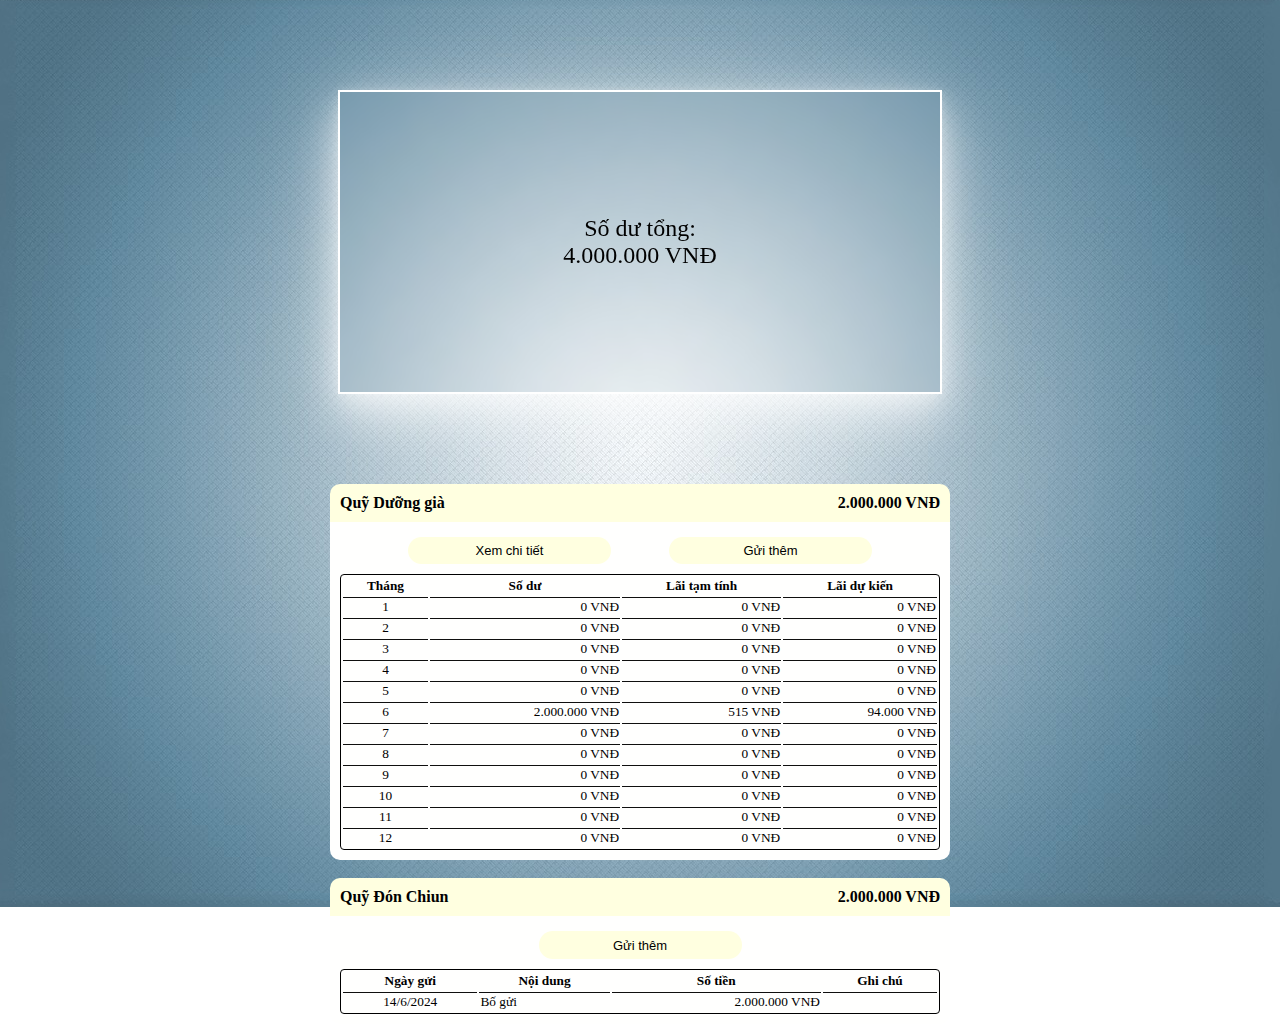
<file: index.html>
<!DOCTYPE html>
<html lang="en">
<head>
    <meta charset="UTF-8">
    <meta name="viewport" content="width=device-width, initial-scale=1.0">
    <link type="text/css" rel="stylesheet" href="./NCf.css" />
    <script type="text/javascript" src="./NCf.js"></script>
    <title>NCFunds</title>
</head>
<body>
    <div class="header">
        <div id="sum">4.000.000 VNĐ</div>
    </div>
    <div class="fund" id="fMS">
        <div class="fund-header" id="fMS-header">
            <div class="fund-name" id="fMS-name">Quỹ Dưỡng già</div>
            <div class="fund-total" id="fMS-total">2.000.000 VNĐ</div>
        </div>
        <div class="fund-detail" id="fMS-detail">
            <div class="ctrl" id="fMS-ctrl">
                <button class="ctrlItem" id="fMS-ctrlItem">Xem chi tiết</button>
                <button class="ctrlItem" id="fMS-ctrlItem">Gửi thêm</button>
            </div>
            <table>
                <tr>
                    <th>Tháng</th>
                    <th>Số dư</th>
                    <th>Lãi tạm tính</th>
                    <th>Lãi dự kiến</th>
                </tr>
                <tr>
                    <td class="date">1</td>
                    <td>0 VNĐ</td>
                    <td>0 VNĐ</td>
                    <td>0 VNĐ</td>
                </tr>
                <tr>
                    <td class="date">2</td>
                    <td>0 VNĐ</td>
                    <td>0 VNĐ</td>
                    <td>0 VNĐ</td>
                </tr>
                <tr>
                    <td class="date">3</td>
                    <td>0 VNĐ</td>
                    <td>0 VNĐ</td>
                    <td>0 VNĐ</td>
                </tr>
                <tr>
                    <td class="date">4</td>
                    <td>0 VNĐ</td>
                    <td>0 VNĐ</td>
                    <td>0 VNĐ</td>
                </tr>
                <tr>
                    <td class="date">5</td>
                    <td>0 VNĐ</td>
                    <td>0 VNĐ</td>
                    <td>0 VNĐ</td>
                </tr>
                <tr>
                    <td class="date">6</td>
                    <td>2.000.000 VNĐ</td>
                    <td>515 VNĐ</td>
                    <td>94.000 VNĐ</td>
                </tr>
                <tr>
                    <td class="date">7</td>
                    <td>0 VNĐ</td>
                    <td>0 VNĐ</td>
                    <td>0 VNĐ</td>
                </tr>
                <tr>
                    <td class="date">8</td>
                    <td>0 VNĐ</td>
                    <td>0 VNĐ</td>
                    <td>0 VNĐ</td>
                </tr>
                <tr>
                    <td class="date">9</td>
                    <td>0 VNĐ</td>
                    <td>0 VNĐ</td>
                    <td>0 VNĐ</td>
                </tr>
                <tr>
                    <td class="date">10</td>
                    <td>0 VNĐ</td>
                    <td>0 VNĐ</td>
                    <td>0 VNĐ</td>
                </tr>
                <tr>
                    <td class="date">11</td>
                    <td>0 VNĐ</td>
                    <td>0 VNĐ</td>
                    <td>0 VNĐ</td>
                </tr>
                <tr>
                    <td class="date">12</td>
                    <td>0 VNĐ</td>
                    <td>0 VNĐ</td>
                    <td>0 VNĐ</td>
                </tr>
            </table>
        </div>
    </div>
    <div class="fund" id="fWcChiun">
        <div class="fund-header" id="fWcChiun-header">
            <div class="fund-name" id="fWcChiun-name">Quỹ Đón Chiun</div>
            <div class="fund-total" id="fWcChiun-total">2.000.000 VNĐ</div>
        </div>
        <div class="fund-detail" id="fWcChiun-detail">
            <div class="ctrl" id="fWcChiun-ctrl">
                <button class="ctrlItem" id="fWcChiun-ctrlItem">Gửi thêm</button>
            </div>
            <table>
                <tr>
                    <th>Ngày gửi</th>
                    <th>Nội dung</th>
                    <th>Số tiền</th>
                    <th>Ghi chú</th>
                </tr>
                <tr>
                    <td class="date">14/6/2024</td>
                    <td class="txt">Bố gửi</td>
                    <td>2.000.000 VNĐ</td>
                    <td class="txt"></td>
                </tr>
            </table>
        </div>
    </div>

</body>
</html>
</file>
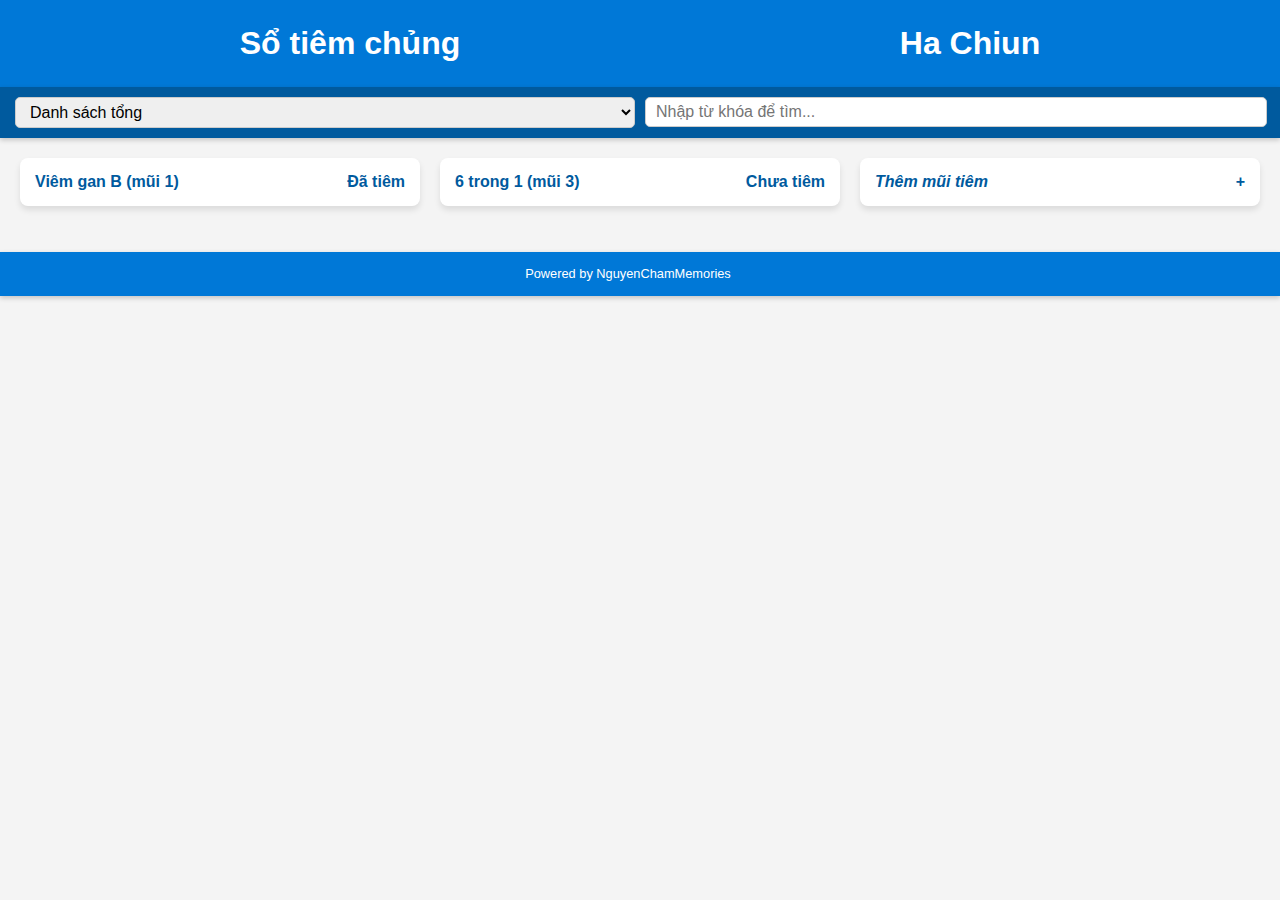
<file: lichtiem/index.html>
<!DOCTYPE html>
<html lang="vi">
<head>
    <meta charset="UTF-8">
    <meta name="viewport" content="width=device-width, initial-scale=1.0">
    <title>Sổ tiêm chủng</title>
    <link type="text/css" rel="stylesheet" href="./styles.css" />
    
</head>
<body>
    <section id="header">
        <section id="secBanner">
            <a>Sổ tiêm chủng</a>
            <a>Ha Chiun</a>
        </section>
        <section id="menubar">
            <ul>
                <li>
                    <select >
                        <option value="dstong">Danh sách tổng</option>
                        <option value="dsdatiem">Đã tiêm</option>
                        <option value="dschuatiem">Chưa tiêm</option>
                        <option value="dsdenhan">Đến hạn</option>
                        <option value="dsquahan">Quá hạn</option>
                    </select>
                </li>
                <li>
                    <input type="text" id="searchInput" placeholder="Nhập từ khóa để tìm...">
                </li>    
            </ul>
        </section>
    </section>
    <section id="secList">
        <div class="card" id="item1">
            <details>
                <summary>
                    <a class="card-name">Viêm gan B (mũi 1)</a>
                    <a>Đã tiêm</a>
                </summary>
                <div class="card-detail">
                    <a>Ngày tiêm</a>
                    <a>25/11/2024</a>
                </div>
                <div class="card-detail">
                    <a>Tên vaccine</a>
                    <a>...</a>
                </div>
                <div class="card-detail">
                    <a>Nơi tiêm</a>
                    <a>BVPS Hải Phòng</a>
                </div>
            </details>
        </div>
        <div class="card" id="item2">
            <details>
                <summary>
                    <a class="card-name">6 trong 1 (mũi 3)</a>
                    <a>Chưa tiêm</a>
                </summary>
                <div class="card-detail">
                    <a>Ngày dự kiến tiêm</a>
                    <a>25/11/2024</a>
                </div>
                <div class="card-button">
                    <button>Cập nhật mũi tiêm</button>
                </div>
            </details>
        </div>
        <div class="card additembtn" id="btnadd" >
            <details>
                <summary>
                    <a class="card-name"><i>Thêm mũi tiêm</i></a>
                    <a>+</a>
                </summary>
                <div class="card-detail">
                    <a>Loại</a>
                    <a contenteditable="true">Tên mũi tiêm</a>
                </div>
                <div class="card-detail">
                    <a>Mũi tiêm thứ</a>
                    <a contenteditable="true">1</a>
                </div>
                <div class="card-detail">
                    <a>Ngày dự kiến tiêm</a>
                    <a contenteditable="true">24/11/2024</a>
                </div>
                <div class="card-button">
                    <button>Thêm mũi tiêm</button>
                </div>
            </details>
        </div>
    </section>
    <section id="footer">
        <a></a>
        <a class="copyright" href="https://www.NguyenChamMemories.id.vn">Powered by NguyenChamMemories</a>
        <a class="footerbtn" id="backtoChiun" href="https://www.NguyenChamMemories.id.vn/Chiun"></a>
    </section>
</body>
<script type="text/javascript" src="./script.js"></script>
</html>
</file>
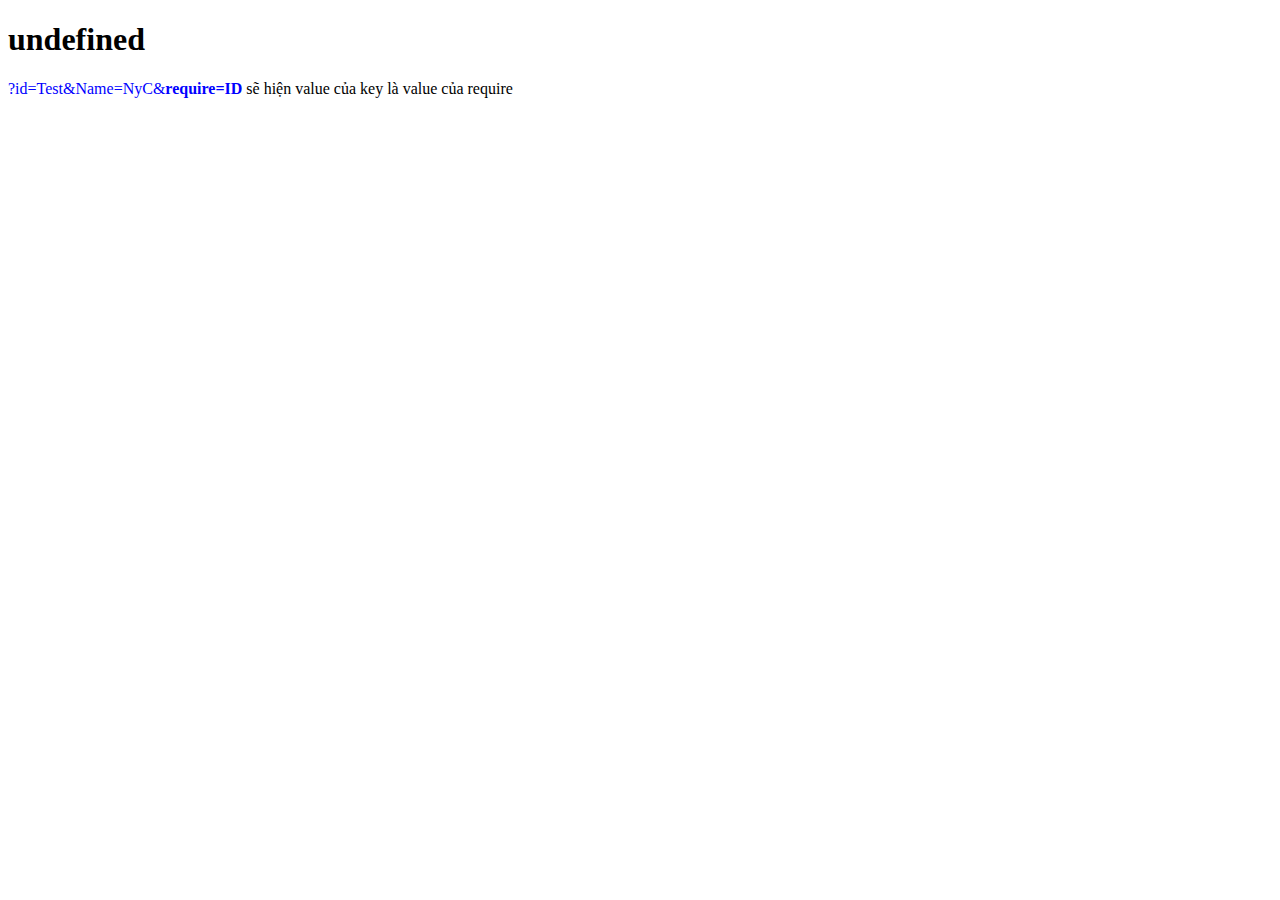
<file: tp.html>
<!DOCTYPE html>
<html lang="vi">
<head>
    <meta charset="UTF-8">
    <meta name="viewport" content="width=device-width, initial-scale=1.0">
    <title>Test parameter</title>
</head>
<body>
    <h1>Hi</h1>
    <p><a style="color:#0000ff">?id=Test&Name=NyC&<b>require=ID</b></a> sẽ hiện value của key là value của require</p>
</body>
<script lang="javascript">
    //trả về object chứa các tham số.
    function GetParameters(){
        let url = window.location.href;
        let tmp = url.indexOf('?');
        if(tmp < 3) return {};
        var re = {};
        url = url.slice(tmp+1);
        url.split('&').forEach(element => {
            tmp = element.indexOf('=');
            if(tmp>0){
                //thêm cặp key-value vào object bằng cách gán value cho key chưa tồn tại obj.key=value;
                re[decodeURIComponent(element.slice(0,tmp))] = decodeURIComponent(element.slice(tmp+1));
            }
        });
        return re;
    }
    //lấy các tham số
    var parameters = GetParameters();
    //có 2 cách để truy vấn đến tham số đã lấy: object.key hoặc object[key]
    document.querySelector('h1').innerText = parameters[parameters.require];
</script>
</html>
</file>
<file: NCf.css>
@charset "UTF-8";
body{
    margin: 0;
    padding: 0;
    width: 100%;
    min-height: 100%;
    background-image: url("./images/bgr.jpg");
    background-size: cover;
    background-repeat: no-repeat;
    background-position: center center;
    background-attachment: fixed;
}

#sum{
    border: 2px solid #ffffff;
    --w: 1vw;
    width: calc(var(--w)*60);
    height: calc(var(--w)*30);
    max-width: 600px;
    max-height: 300px;
    display: block;
    position: relative;
    top: 10vh;
    left: 50%;
    transform: translate(-50%);
    background: transparent;
    -webkit-backdrop-filter: blur(4px);
    backdrop-filter: blur(4px);
    box-shadow: 0px 2px 10px rgba(255,255,255,0.2), 
                0px 10px 20px rgba(255,255,255,0.3),
                0px 20px 40px rgba(255,255,255,0.4),
                0px 20px 70px rgba(255,255,255,0.55);
    margin-bottom: 20vh;
    font-family: 'Lobster', cursive;
    font-weight: normal;
    font-size: x-large;
    display: flex;
    flex-direction: column;
    justify-content: center;
    align-items: center;
}

#sum::before{
    content: "Số dư tổng: ";
}



.fund-header{
    background: #ffffe0;
    width: 90%;
    max-width: 600px;
    margin-top: 2vh;
    left: 50%;
    transform: translate(-50%);
    position: relative;
    padding: 10px 10px;
    display: flex;
    flex-wrap: wrap;
    justify-content: space-between;
    font-weight: bold;
    font-size: medium;
    border-radius: 10px 10px 0 0 ;
}

.fund-detail{
    background: #fffffe;
    width: 90%;
    max-width: 600px;
    margin-top: 0vh;
    left: 50%;
    transform: translate(-50%);
    position: relative;
    padding: 5px 10px 10px 10px;
    border-radius: 0 0 10px 10px  ;
}
.fund-detail>.ctrl{
    display: flex;
    justify-content: center;
    padding: 10px;
}

.fund-detail>.ctrl>button{
    min-width: 35%;
    margin: 0 5%;
    height: 4ex;
    border-radius: 2ex;
    border: none;
    background-color: #ffffe0;
    font-size: small;
}
.fund-detail>.ctrl>button:hover{
    border: 1px solid #0f0f0f;
    /*background-color: #fefefe;*/
    cursor: pointer;
}
.fund-detail>table{
    font-size: smaller;
    border: #000 solid 1px;
    border-radius: 4px;
    width: 100%;
    column-gap: 0;
}
td{
    border: none;
    border-top: 1px solid #0f0f0f;
    text-align: right;
}
td.txt{
    text-align: left;
}
td.date{
    text-align: center;
}
</file>
<file: lichtiem/styles.css>
/* General Styles */

body {
    font-family: Arial, sans-serif;
    margin: 0;
    padding: 0;
    background-color: #f4f4f4;
}

/* Header */
#header{
    top:0;
    position: sticky;
}

/* Popup section */
#notif-title::after{
    content: "Chú ý lịch tiêm";
    display: block;
}
#updateDlg-title::before{
    content: "Cập nhật mũi tiêm";
    display: block;
}
/* General styles for the popup section */
#secPopup {
    position: fixed;
    /* top: 20px; */
    top: 50%;
    left: 50%;
    transform: translate(-50%, -50%);
    width: 350px;
    z-index: 1000;
    font-family: Arial, sans-serif;
}

/* Popup container styles */
.popup {
    border: 1px solid #007bff;
    border-radius: 10px;
    background-color: #ffffff;
    box-shadow: 0 4px 8px rgba(0, 0, 0, 0.2);
    margin-bottom: 20px;
    padding: 20px;
    text-align: left;
}

/* Popup title styles */
.popup-title {
    font-size: 24px;
    font-weight: bold;
    color: #007bff;
    margin-bottom: 15px;
    text-align: center;
}

/* Popup message styles */
.popup-msg {
    font-size: 16px;
    color: #333333;
    margin-bottom: 10px;
}

.popup.notif{
    position: relative;
    top: -25vh;
}

/* Select dropdown styles */
.updateDlg select {
    width: 100%;
    padding: 8px;
    margin: 10px 0;
    border: 1px solid #ddd;
    border-radius: 5px;
    font-family: inherit; /* Ensures font consistency */
}

/* Update detail container styles */
.update-detail {
    margin: 10px 0;
    display: flex;
    justify-content: space-between;
    align-items: center;
}

.update-detail a {
    font-weight: normal;
    /* color: #333333; */
}

.update-item {
    width: calc(60%);
    padding: 8px;
    border: 1px solid #ccc;
    border-radius: 5px;
    font-family: inherit; /* Ensures font consistency */
    font-size: 14px; /* Applies consistent font size */
}

/* Button styles */
.update-button{
    display: flex;
    justify-content: space-evenly;
}

.update-button button {
    background-color: #007bff;
    color: white;
    border: none;
    border-radius: 5px;
    padding: 10px 20px;
    cursor: pointer;
    margin: 5px;
    font-family: inherit; /* Ensures font consistency */
    width: calc(40%);
}

.update-button button:hover {
    background-color: #0056b3;
}

/* Active and inactive state styles */
.active {
    display: block;
}

.inactive {
    display: none;
}

/* Banner Section */
#secBanner {
    display: flex;
    justify-content: space-around;
    align-items: center;
    background-color: #0078D7;
    color: white;
    padding: 25px 20px;
    font-size: 2em;
    box-shadow: 0px 2px 5px rgba(0, 0, 0, 0.2);
}
#secBanner a {
    text-decoration: none;
    color: white;
    font-weight: bold;
}

/* Menu Bar */
#menubar {
    background-color: #005A9E;
    padding: 10px 15px;
    box-shadow: 0px 2px 5px rgba(0, 0, 0, 0.2);
}
#menubar ul {
    list-style: none;
    margin: 0;
    padding: 0;
    /* display: flex;
    justify-content: flex-start;
    gap: 20px; */
    display: grid;
    grid-template-columns:repeat(auto-fit, minmax(150px, 1fr));
    gap: 10px;
}
#menubar li {
    /* display: flex; */
    align-items: center;
    color: white;
    font-weight: bold;
    cursor: pointer;
    transition: color 0.3s ease;
    width: 100%;
}
#menubar li:hover {
    color: #00C1FF;
}
#searchInput {
    padding: 5px 10px;
    border-radius: 5px;
    border: 1px solid #ccc;
    font-size: 1em;
    width: calc(100% - 20px);
}
#menubar select {
    padding: 5px 10px;
    border-radius: 5px;
    border: 1px solid #ccc;
    font-size: 1em;
    width: 100%;
}

/* Cards Section */
#secList {
    padding: 20px;
    display: grid;
    grid-template-columns: repeat(auto-fit, minmax(300px, 1fr));
    gap: 20px;
}
.card {
    background-color: white;
    border-radius: 8px;
    box-shadow: 0px 4px 6px rgba(0, 0, 0, 0.1);
    padding: 15px;
    height: fit-content;
    transition: transform 0.3s ease, box-shadow 0.3s ease;
}
.card:hover {
    transform: translateY(-5px);
    box-shadow: 0px 8px 12px rgba(0, 0, 0, 0.2);
}
.card summary {
    font-weight: bold;
    display: flex;
    justify-content: space-between;
    color: #005A9E;
    cursor: pointer;
}

.card-detail-group {
    margin-top: 15px;
    padding-top: 10px;
    border-top: 1px solid #eaeaea;
}

.group-title {
    display: flex;
    justify-content: space-between;
    align-items: center;
    margin-bottom: 8px;
}

.grpttl-name {
    font-weight: bold;
    color: #444;
}

.grpttl-status {
    font-size: 14px;
    color: #007BFF;
}

.card-detail {
    margin-top: 10px;
    display: flex;
    justify-content: space-between;
    font-size: 0.9em;
    color: #333;
}

.card-button{
    display: flex;
    justify-content: center;
}
.card-button button {
    margin-top: 10px;
    padding: 10px 15px;
    background-color: #0078D7;
    color: white;
    border: none;
    border-radius: 5px;
    cursor: pointer;
    transition: background-color 0.3s ease;
    
}
.card-button button:hover {
    background-color: #005A9E;
}

.card.additembtn .card-detail input{
    border-bottom: #005A9E solid 1px;
    min-width: 10px;
    width: fit-content;
    outline: none;
    color: #005A9E;
    text-align: right;
    border: none;
    background-color: inherit;
    font: inherit
}

#adddukien{
    text-align: right;
}

/* section loader */
.secloader{
    margin: 0;
    padding: 0;
    display: flex;
    justify-content: center;
    align-items: center;
    flex-direction: column;
    height: 100vh;
    width: 100vw;
    top: 0;
    background-color: rgba(0, 0, 0, 0.9); /* Mờ 90% */
    position: fixed;
    z-index: 9999;
}
.secloader.inactive{
    display: none;
}

#loader{
    border: 12px solid #f3f3f3; /* Màu viền ngoài */
    border-top: 12px solid #3498db; /* Màu viền trên */
    border-radius: 50%; /* Bo tròn */
    width: 60px;
    height: 60px;
    animation: spin 1s linear infinite; /* Hiệu ứng xoay */
}

/* Tạo hiệu ứng xoay */
@keyframes spin {
    0% {
        transform: rotate(0deg);
    }
    100% {
        transform: rotate(360deg);
    }
}

#loader-title{
    /* display: block; */
    font: inherit;
    color: white;
}

/* section footer */
#footer{
    display: flex;
    justify-content: space-between;
    align-items: center;
    background-color: #0078D7;
    color: white;
    margin-top: 2em;
    padding: 10px; 
    font-size: 0.8em;
    box-shadow: 0px 2px 5px rgba(0, 0, 0, 0.2);
    bottom:0;
    position: sticky; 
}

#footer a{
    text-decoration: none;
    color: white;
}

#footer .footerbtn{
    display: block;
    width: 24px;
    height: 24px;
    border-radius: 4px;
    border: none;
    background-size: cover;
    background-position: center center;
    background-repeat: no-repeat;
    /* margin: 10px; */
}

#footer .footerbtn#backtoChiun{
    background-size: cover;
    background-position: center center;
    background-repeat: no-repeat;
    background-image: url('https://www.NguyenChamMemories.id.vn/images/HuoLongFavicon.svg');
}
</file>
